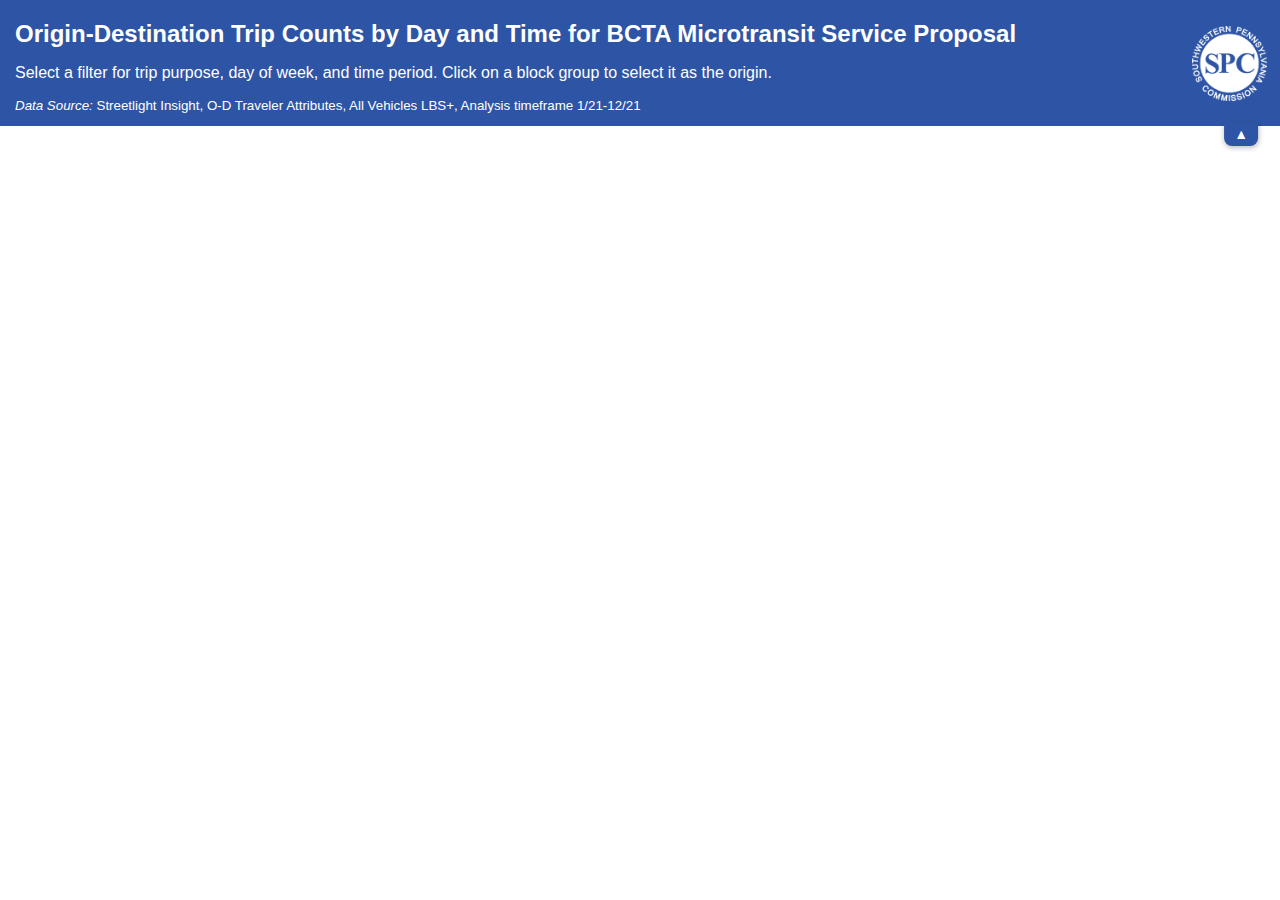
<file: TripPurpose/index.html>
<!DOCTYPE html>
<html>
<head>
    <meta charset="utf-8">
    <meta name="viewport" content="initial-scale=1,maximum-scale=1,user-scalable=no">
    <title>Beaver County Transit Trip Purpose</title>
    <link rel="stylesheet" href="https://js.arcgis.com/4.32/esri/themes/light/main.css">
    <link rel="stylesheet" href="./assets/styles.css">
    <script src="https://js.arcgis.com/4.32/"></script>
    <script src="./assets/app.js"></script>
</head>
<body>
    <div class = "container">
    <!-- Upper block: Container of GUI -->
        <div class = "header-container">
            <button id="toggleHeader" class="toggle-arrow">▲</button>
            <!-- Left block: Header content -->
            <div class = "main-header">
                <h2 style="font-family:Helvetica; margin-bottom:0px;">Origin-Destination Trip Counts by Day and Time for BCTA Microtransit Service Proposal</h2>
                <p style="font-family:Helvetica; font-size:medium;">Select a filter for trip purpose, day of week, and time period. Click on a block group to select it as the origin.</p>
                <p style="font-family:Arial; font-size:smaller;"><em>Data Source:</em> Streetlight Insight, O-D Traveler Attributes, All Vehicles LBS+, Analysis timeframe 1/21-12/21</p>
            </div>
            <!-- Right block: Logos -->
            <div class = "logos">
                <img src="./assets/SPC_Wht.png" style="height: clamp(70px, 75px, 85px); width: auto;"/>
            </div>
        </div>
        <!-- Lower block: the Map -->
        <div id="viewDiv"></div>
    </div>
    <script>    
    // Configure the expansion arrow
    document.addEventListener("DOMContentLoaded", () => {
        const header = document.querySelector(".header-container");
        const btn = document.getElementById("toggleHeader");

        btn.addEventListener("click", () => {
            header.classList.toggle("header-collapsed");

            // Update arrow direction
            btn.textContent = header.classList.contains("header-collapsed") ? "▼" : "▲";
        });
    });
    </script>
</body>
</html>
</file>
<file: TripPurpose/assets/styles.css>
body, html {
    margin: 0px;
    padding: 0px;
    height: 100%;
}
#viewDiv {
    padding: 0;
    margin: 0;
    display: flex;
    width: 100%;
    flex: 1 1 auto;
    min-height: 0;
}

#filterContainer select {
    width: 100%;
}

#filterContainer {
    width: 200px;
}

.container {
    display: flex;
    flex-direction: column;
    flex-wrap: wrap;
    height: 100vh;
    overflow-y: hidden;
}
.header-container {
    display: flex;
    flex-direction: row;
    flex-wrap: wrap;
    width: 100%;
    background-color: #2e55a5;
    position: relative;
}

.toggle-arrow {
    position: absolute;
    bottom: -20px; 
    right: 5px;
    transform: translateX(-50%);
    background-color: #2e55a5;  
    color: white;
    border: none;
    padding: 4px 10px;
    border-radius: 0 0 8px 8px; 
    cursor: pointer;
    font-size: 14px;
    font-weight: bold;
    z-index: 20;
    box-shadow: 0 2px 5px rgba(0,0,0,0.25);
}

.header-collapsed .toggle-arrow {
    bottom: auto;
}

.header-collapsed .main-header,
.header-collapsed .logos {
    display: none !important;
}

.main-header{
    width: 85%; 
    color: white;
}
.main-header > p {
    margin-left: 15px;
}
.main-header > h2 {
    margin-left: 15px;
}

.logos{
    display: flex;
    flex-direction: row-reverse;
    flex-wrap: wrap;
    align-content: center;
    justify-content: flex-start;
    align-items: center;
    width: 14%;
    gap: 15px;
    margin-right: 1%;
}

.controls {
    display: flex;
    gap: 20px;
    flex-wrap: wrap
}

/* Media query to hide .logos on small screens */
@media (max-width: 768px) {
    .logos {
    display: none;
    }
    .main-header {
        width: 100%;
    }
}
</file>
